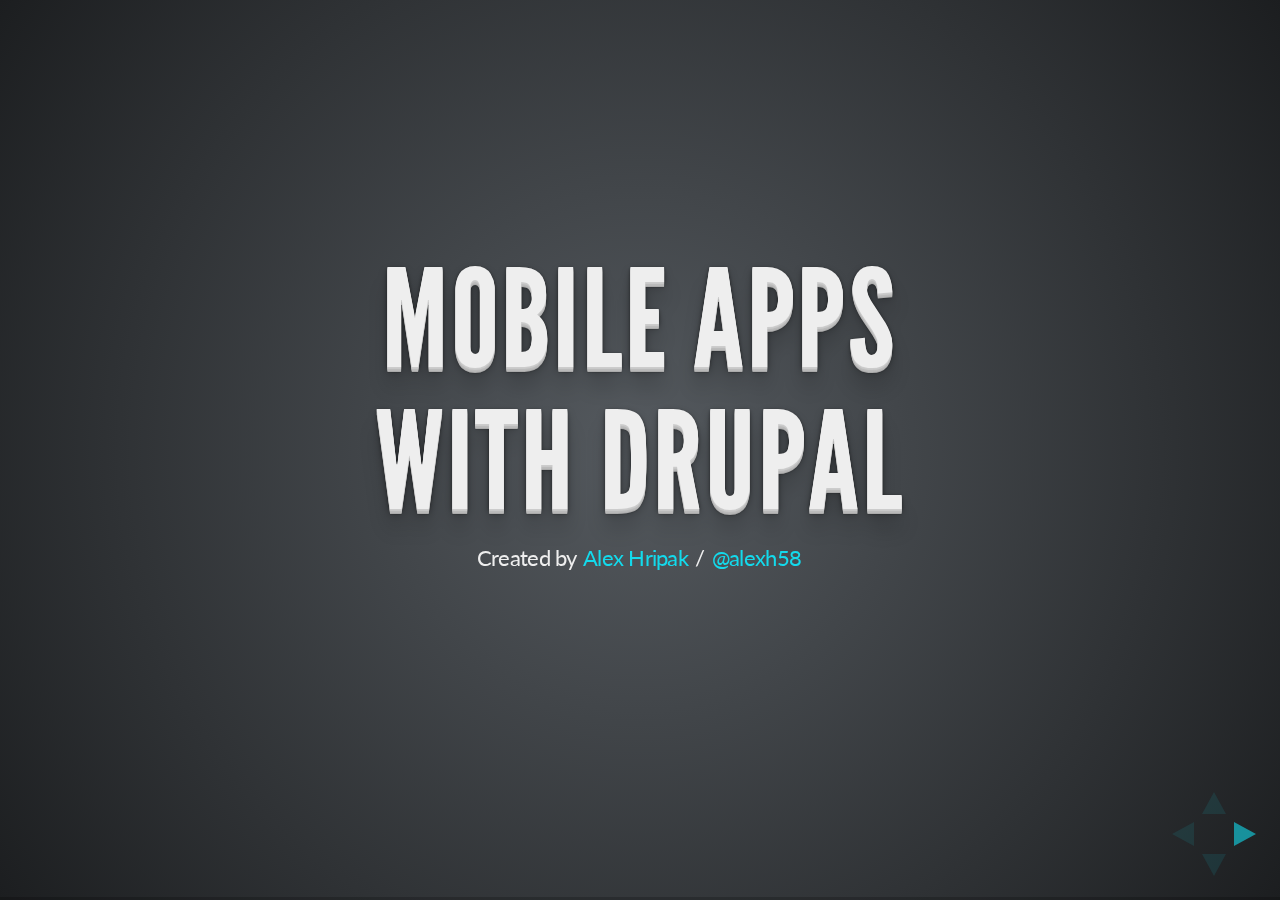
<file: index.html>
<!doctype html>
<html lang="en">
  <head>
    <meta charset="utf-8">
    <title>Mobile Apps with Drupal | DrupalCampMA 2013</title>
    <meta name="author" content="Alexander Hripak">
    <meta name="apple-mobile-web-app-capable" content="yes" />
    <meta name="apple-mobile-web-app-status-bar-style" content="black-translucent" />
    <link rel="stylesheet" href="css/reveal.min.css">
    <link rel="stylesheet" href="css/theme/default.css" id="theme">
    <!-- For syntax highlighting -->
    <link rel="stylesheet" href="lib/css/zenburn.css">
    <!-- If the query includes 'print-pdf', use the PDF print sheet -->
    <script>
      document.write( '<link rel="stylesheet" href="css/print/' + ( window.location.search.match( /print-pdf/gi ) ? 'pdf' : 'paper' ) + '.css" type="text/css" media="print">' );
    </script>
    <!--[if lt IE 9]>
	<script src="lib/js/html5shiv.js"></script>
    <![endif]-->
  </head>
  <body>
    <div class="reveal">
      <!-- Any section element inside of this container is displayed as a slide -->
      <div class="slides">
	<section>
	  <h1>Mobile Apps</h1>
	  <h1>with Drupal</h1>
	  <p>
	    <small>Created by <a href="http://alexdoesit.com">Alex Hripak</a> / <a href="http://twitter.com/alexh58">@alexh58</a></small>
	  </p>
	</section>
	<section>
	  <h1>:/ root$ WHOAMI;</h1>	  
	</section>
	<section>
	  <h2>Scenario</h2>
	  <p class="fragment">You = Excellent web developer</p>
	  <p class="fragment">Client = Thinks you know everything "techy"</p>
	  <p class="fragment">
	    <br />
	    <em>We love our current Drupal website, but we want a mobile app now too. You guys do that, right?</em>
	  </p>
	</section>
	<section>
	  <h1>WHAT‽</h1>
	  <br />
	  <h2>‎(╯°□°)╯︵ ┻━┻</h2>
	</section>
	<section>
	  <section>
	    <h1>Your options</h1>
	    <br />
	    <h3>Responsive Theme</h3>
	    <h3>Mobile Theme</h3>
	    <h3>Native App</h3>
	  </section>
	  <section>
	    <h1>Responsive Theme</h1>
	    <p>Your ideal option.</p><br />
	    <ul>
	      <li>Omega Theme</li>
	      <li>Zen Theme 7.x-5.x</li>
	    </ul>
	  </section>
	  <section>
	    <h1>Mobile Theme</h1>
	    <p>Difficult to maintain multiple themes.</p><br />
	    <ul>
	      <li>Mobile Theme</li>
	      <li>Mobile jQuery Theme</li>
	    </ul>
	  </section>	
	  <section>
	    <h1>Native App</h1>
	    <p>Only use if you need device features!</p><br />
	    <ul>
	      <li>Apache Cordova (AKA Phonegap)</li>
	      <li>Titanium</li>
	      <li>Mobile App Generator</li>
	      <li>Drupal iOS SDK</li>
	    </ul>
	  </section>
	</section>
	<section>
	  <h2>Mobile Stack</h2>
	  <div><img height="230" width="770" src="images/mobile_stack.png" style="padding:25px;" /></div>
	</section>
	<section>
	  <section>
	    <h1>Apache Cordova</h1>
	    <div><img height="256" width="256" src="images/cordova_512.png" /></div>
	    <ul>
	      <li class="fragment">Uses a UIWebView</li>
	      <li class="fragment">Access native functions via JavaScript</li>
	      <li class="fragment">Somewhat OS independent</li>
	      <li class="fragment">Implement your own plugin</li>
	    </ul>
	  </section>
	  <section>
	    <h2>Example Call to Method</h2>
	    <pre><code class="javascript">navigator.camera.getPicture(onSuccess, onFail, {
  quality : 50,
  destinationType : Camera.DestinationType.DATA_URL
});

function onSuccess(data) {
  $('#myImage').attr('src', "data:image/jpeg;base64," + data);
}

function onFail(message) {
  alert('Failed because: ' + message);
}</code></pre>
	    <p>Pull up the camera, and put the contents into an image.</p>
	  </section>
	  <section>
	    <h2>But...</h2>
	    <ul>
	      <li class="fragment">Testing sucks, sort of</li>
	      <li class="fragment">jQuery Mobile is a PITA</li>
	      <li class="fragment">Mobile Browsers have quirks</li>
	      <li class="fragment">UIWebView is missing Nitro</li>
	    </ul>
	  </section>
	</section>
	<section>
	  <section>
	    <h1>Services</h1>
	    <ul>
	      <li class="fragment">Endpoints for external apps to talk with drupal</li>
	      <li class="fragment">Accepts many different formats (i.e. JSON, SOAP)</li>
	      <li class="fragment">Exposes basic CRUD actions</li>
	      <li class="fragment">Implement your own action/operation</li>
	    </ul>
	  </section>
	  <section>
	    <h2>Example Login with Services</h2>
	    <pre><code class="javascript">var user = {
  username : 'test',
  password : 'password'
};

$.ajax({
  url : "http://localhost/api/user/login.json",
  type : 'post',
  data : $.param(user),
  dataType : 'json',
  error : function() {
    console.log("Failed to login");
  },
  success : function(data) {
    console.log("Logged in!");
  }
});</code></pre>
	    <p>Here the end point name is <strong>api</strong>.</p>
	  </section>
	</section>
	<section>
	  <section>
	    <h1>jQuery Mobile</h1>
	    <ul>
	      <li class="fragment">Built on jQuery & jQuery UI</li>
	      <li class="fragment">Markup based system using <code>data</code> attributes</li>
	      <li class="fragment">Wide range of <a href="http://jquerymobile.com/demos/1.2.0/docs/about/platforms.html">supported platforms</a></li>
	    </ul>
	  </section>
	  <section>
	    <h2>Example Page with jQuery Mobile</h2>
	    <pre><code class="xml">&lt;div data-role=&quot;page&quot;&gt;
  &lt;div data-role=&quot;header&quot;&gt;
    &lt;h1&gt;My Cool App&lt;/h1&gt;
  &lt;/div&gt;
  &lt;div data-role=&quot;content&quot;&gt;
    &lt;p&gt;Your Content or listviews go here&lt;/p&gt;
  &lt;/div&gt;
&lt;/div&gt;</code></pre>
	    <div><img src="images/sample_jquery_mobile_page.png" /></div>
	  </section>
	</section>
	<section>
	  <h1>DEMO</h1>
	</section>
	<section>
	  <h1>QA & Resources</h1>
	  <ul>
	    <li><a href="http://cordova.apache.org/">http://cordova.apache.org</a></li>
	    <li><a href="http://jquerymobile.com/">http://jquerymobile.com</a></li>
	    <li><a href="http://drupal.org/project/services/">http://drupal.org/project/services</a></li>
	  </ul>
	  <br /><br />
	  <p>Slides and demo available at</p>
	  <p style="font-size:1.6em;"><a href="http://goo.gl/L14eY">http://goo.gl/L14eY</a></p>
      </div>
    </div>

    <script src="lib/js/head.min.js"></script>
    <script src="js/reveal.min.js"></script>
    <script>
      // Full list of configuration options available here:
      // https://github.com/hakimel/reveal.js#configuration
      Reveal.initialize({
        controls: true,
        progress: true,
        history: true,
        center: true,
        theme: Reveal.getQueryHash().theme, // available themes are in /css/theme
        transition: Reveal.getQueryHash().transition || 'default', // default/cube/page/concave/zoom/linear/none
        // Optional libraries used to extend on reveal.js
        dependencies: [
          { src: 'lib/js/classList.js', condition: function() { return !document.body.classList; } },
          { src: 'plugin/markdown/showdown.js', condition: function() { return !!document.querySelector( '[data-markdown]' ); } },
          { src: 'plugin/markdown/markdown.js', condition: function() { return !!document.querySelector( '[data-markdown]' ); } },
          { src: 'plugin/highlight/highlight.js', async: true, callback: function() { hljs.initHighlightingOnLoad(); } },
          { src: 'plugin/zoom-js/zoom.js', async: true, condition: function() { return !!document.body.classList; } },
          { src: 'plugin/notes/notes.js', async: true, condition: function() { return !!document.body.classList; } }
          // { src: 'plugin/remotes/remotes.js', async: true, condition: function() { return !!document.body.classList; } }
        ]
      });  
    </script>
  </body>
</html>
</file>
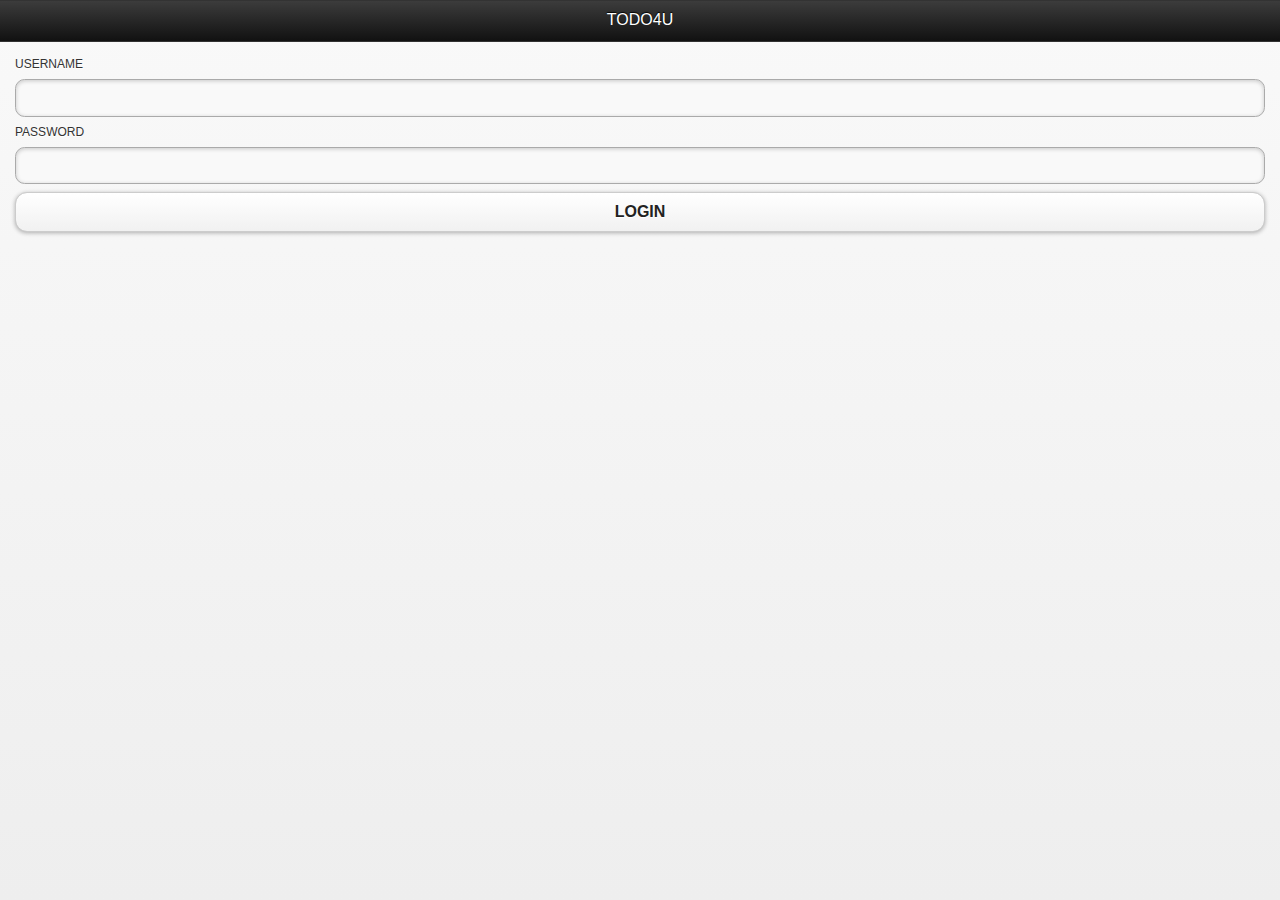
<file: demo/todo4uapp/www/index.html>
<!DOCTYPE html>
<!--
    Licensed to the Apache Software Foundation (ASF) under one
    or more contributor license agreements.  See the NOTICE file
    distributed with this work for additional information
    regarding copyright ownership.  The ASF licenses this file
    to you under the Apache License, Version 2.0 (the
    "License"); you may not use this file except in compliance
    with the License.  You may obtain a copy of the License at

    http://www.apache.org/licenses/LICENSE-2.0

    Unless required by applicable law or agreed to in writing,
    software distributed under the License is distributed on an
    "AS IS" BASIS, WITHOUT WARRANTIES OR CONDITIONS OF ANY
     KIND, either express or implied.  See the License for the
    specific language governing permissions and limitations
    under the License.
-->
<html>
    <head>
        <meta http-equiv="Content-Type" content="text/html; charset=UTF-8" />
        <meta name="format-detection" content="telephone=no" />
        <meta name="viewport" content="user-scalable=no, initial-scale=1, maximum-scale=1, minimum-scale=1, width=device-width, height=device-height, target-densitydpi=device-dpi" />
        <link rel="stylesheet" type="text/css" href="css/index.css" />
        <link rel="stylesheet" type="text/css" href="css/jquery.mobile-1.2.0.css" />
        <script type="text/javascript" src="cordova-2.2.0.js"></script>
        <script type="text/javascript" src="js/jquery-1.8.3.min.js"></script>
        <script type="text/javascript" src="js/jquery.mobile-1.2.0.js"></script>
        <script type="text/javascript" src="js/index.js"></script>
        <title>todo4u</title>
    </head>
    <body>
        <div data-role="page" id="login">
            <div data-role="header">
                <h1>todo4u</h1>
            </div>
            <div data-role="content">
                <label>Username</label>
                <input type="text" id="username" />
                <label>Password</label>
                <input type="password" id="password" />
                <a id="login_submit" data-role="button">Login</a>
            </div>
        </div>
        <div data-role="page" id="main">
            <div data-role="header">
                <h1>todo4u</h1>
            </div>
            <div data-role="content">
                <ul data-role="listview" data-theme="d" id="main_list"></ul>
            </div>
        </div>
    </body>
</html>
</file>
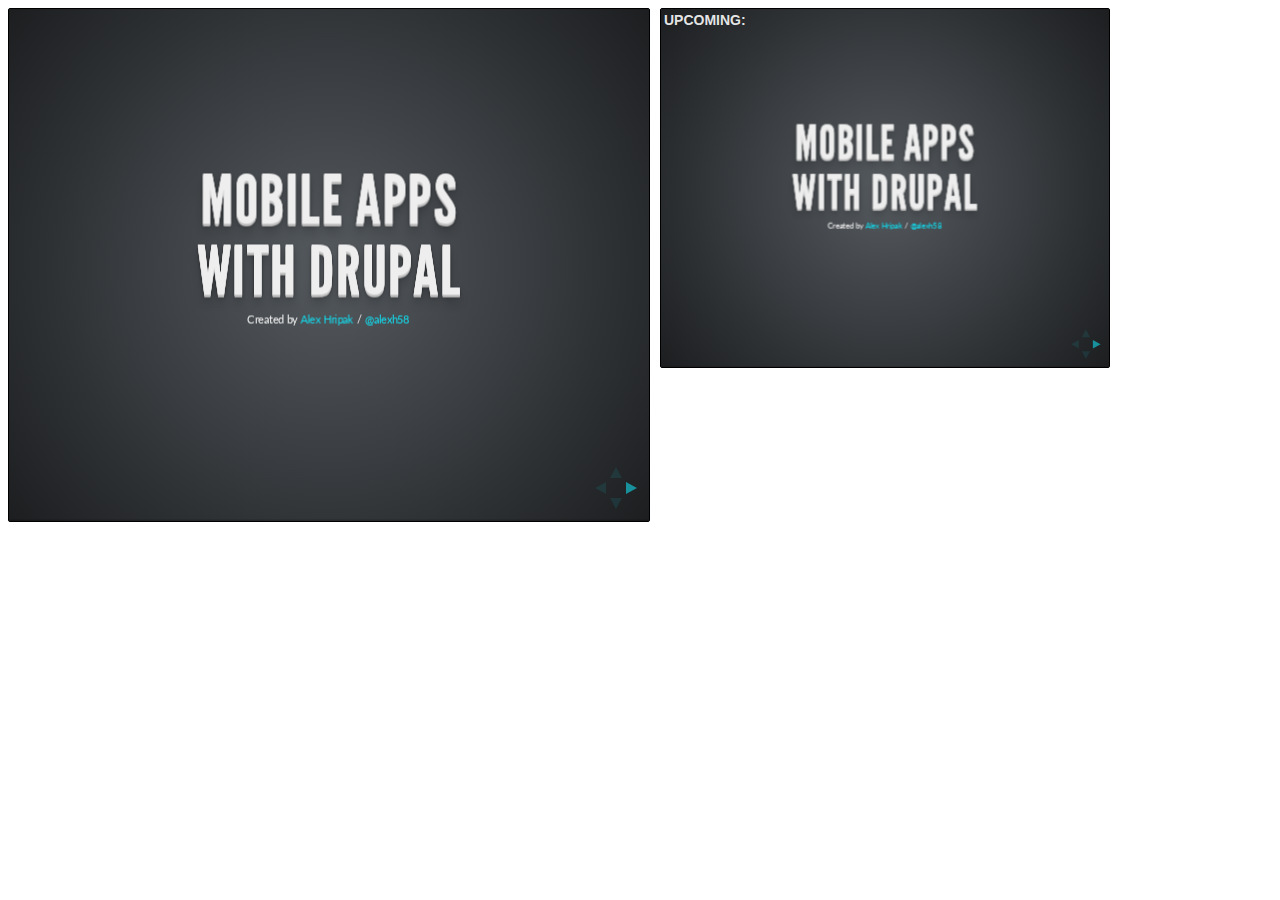
<file: plugin/notes/notes.html>
<!doctype html>
<html lang="en">
	<head>
		<meta charset="utf-8">

		<title>reveal.js - Slide Notes</title>

		<style>
			body {
				font-family: Helvetica;
			}

			#notes {
				font-size: 24px;
				width: 640px;
				margin-top: 5px;
			}

			#wrap-current-slide {
				width: 640px;
				height: 512px;
				float: left;
				overflow: hidden;
			}

			#current-slide {
				width: 1280px;
				height: 1024px;
				border: none;

				-webkit-transform-origin: 0 0;
					 -moz-transform-origin: 0 0;
						-ms-transform-origin: 0 0;
						 -o-transform-origin: 0 0;
								transform-origin: 0 0;

				-webkit-transform: scale(0.5);
					 -moz-transform: scale(0.5);
						-ms-transform: scale(0.5);
						 -o-transform: scale(0.5);
								transform: scale(0.5);
			}

			#wrap-next-slide {
				width: 448px;
				height: 358px;
				float: left;
				margin: 0 0 0 10px;
				overflow: hidden;
			}

			#next-slide {
				width: 1280px;
				height: 1024px;
				border: none;

				-webkit-transform-origin: 0 0;
					 -moz-transform-origin: 0 0;
						-ms-transform-origin: 0 0;
						 -o-transform-origin: 0 0;
								transform-origin: 0 0;

				-webkit-transform: scale(0.35);
					 -moz-transform: scale(0.35);
						-ms-transform: scale(0.35);
						 -o-transform: scale(0.35);
								transform: scale(0.35);
			}

			.slides {
				position: relative;
				margin-bottom: 10px;
				border: 1px solid black;
				border-radius: 2px;
				background: rgb(28, 30, 32);
			}

			.slides span {
				position: absolute;
				top: 3px;
				left: 3px;
				font-weight: bold;
				font-size: 14px;
				color: rgba( 255, 255, 255, 0.9 );
			}
		</style>
	</head>

	<body>

		<div id="wrap-current-slide" class="slides">
			<iframe src="../../index.html" width="1280" height="1024" id="current-slide"></iframe>
		</div>

		<div id="wrap-next-slide" class="slides">
			<iframe src="../../index.html" width="640" height="512" id="next-slide"></iframe>
			<span>UPCOMING:</span>
		</div>
		<div id="notes"></div>

		<script src="../../plugin/markdown/showdown.js"></script>
		<script>
			window.addEventListener( 'load', function() {

				(function( window, undefined ) {
					var notes = document.getElementById( 'notes' ),
						currentSlide = document.getElementById( 'current-slide' ),
						nextSlide = document.getElementById( 'next-slide' );

					window.addEventListener( 'message', function( event ) {
						var data = JSON.parse( event.data );
						// No need for updating the notes in case of fragment changes
						if ( data.notes !== undefined) {
							if( data.markdown ) {
								notes.innerHTML = (new Showdown.converter()).makeHtml( data.notes );
							}
							else {
								notes.innerHTML = data.notes;
							}
						}

						// Showing and hiding fragments
						if( data.fragment === 'next' ) {
							currentSlide.contentWindow.Reveal.nextFragment();
						}
						else if( data.fragment === 'prev' ) {
							currentSlide.contentWindow.Reveal.prevFragment();
						}
						else {
							// Update the note slides
							currentSlide.contentWindow.Reveal.slide( data.indexh, data.indexv );
							nextSlide.contentWindow.Reveal.slide( data.nextindexh, data.nextindexv );
						}

					}, false );

				})( window );

			}, false );

		</script>
	</body>
</html>
</file>
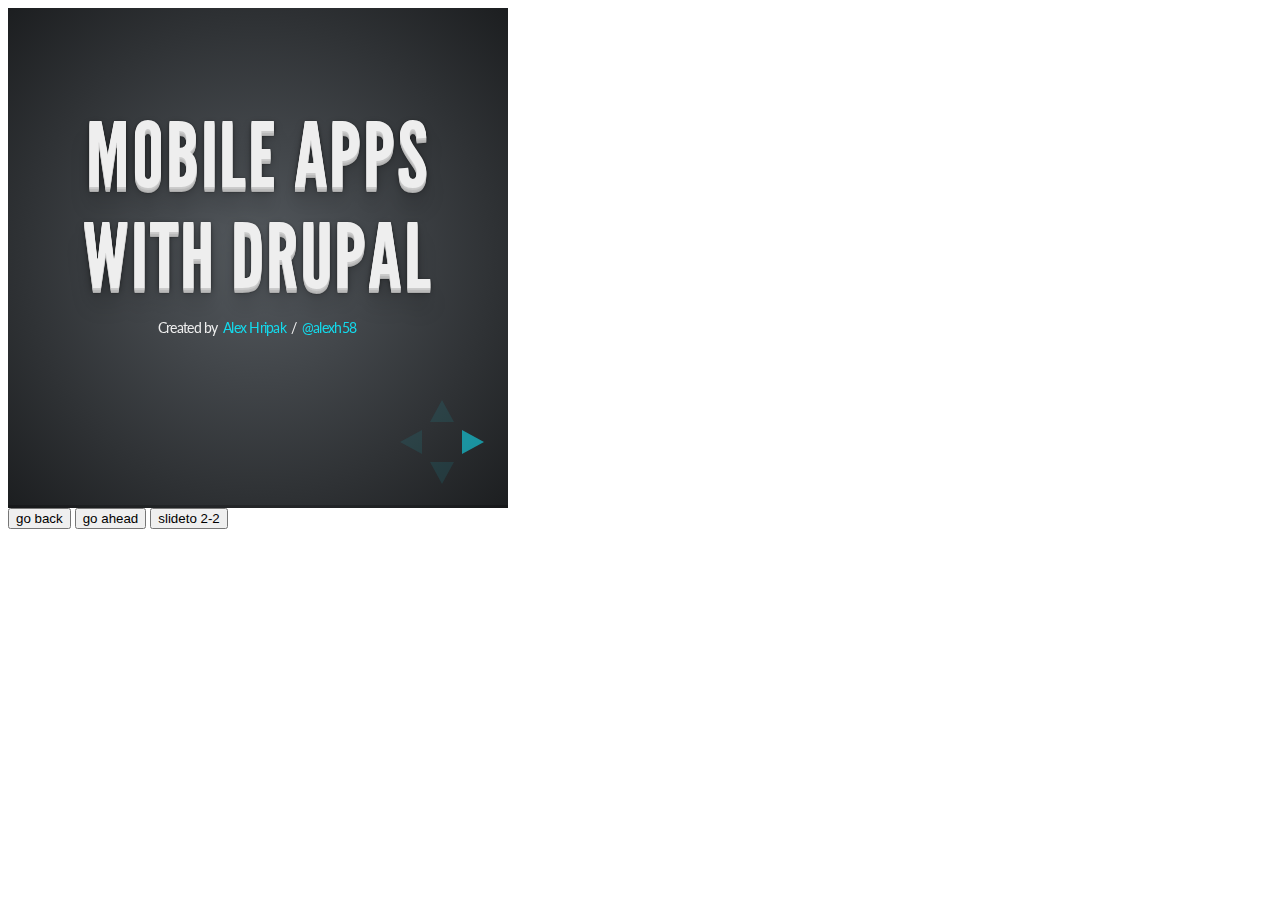
<file: plugin/postmessage/example.html>
<html>
	<body>

		<iframe id="reveal" src="../../index.html" style="border: 0;" width="500" height="500"></iframe>

		<div>
			<input id="back" type="button" value="go back"/>
			<input id="ahead" type="button" value="go ahead"/>
			<input id="slideto" type="button" value="slideto 2-2"/>
		</div>

		<script>

			(function (){

				var back = document.getElementById( 'back' ),
						ahead = document.getElementById( 'ahead' ),
						slideto = document.getElementById( 'slideto' ),
						reveal =  window.frames[0];

					back.addEventListener( 'click', function () {
						
					reveal.postMessage( JSON.stringify({method: 'prev', args: []}), '*' );
				}, false );

				ahead.addEventListener( 'click', function (){
					reveal.postMessage( JSON.stringify({method: 'next', args: []}), '*' );
				}, false );

				slideto.addEventListener( 'click', function (){
					reveal.postMessage( JSON.stringify({method: 'slide', args: [2,2]}), '*' );
				}, false );

			}());

		</script>

	</body>
</html>
</file>
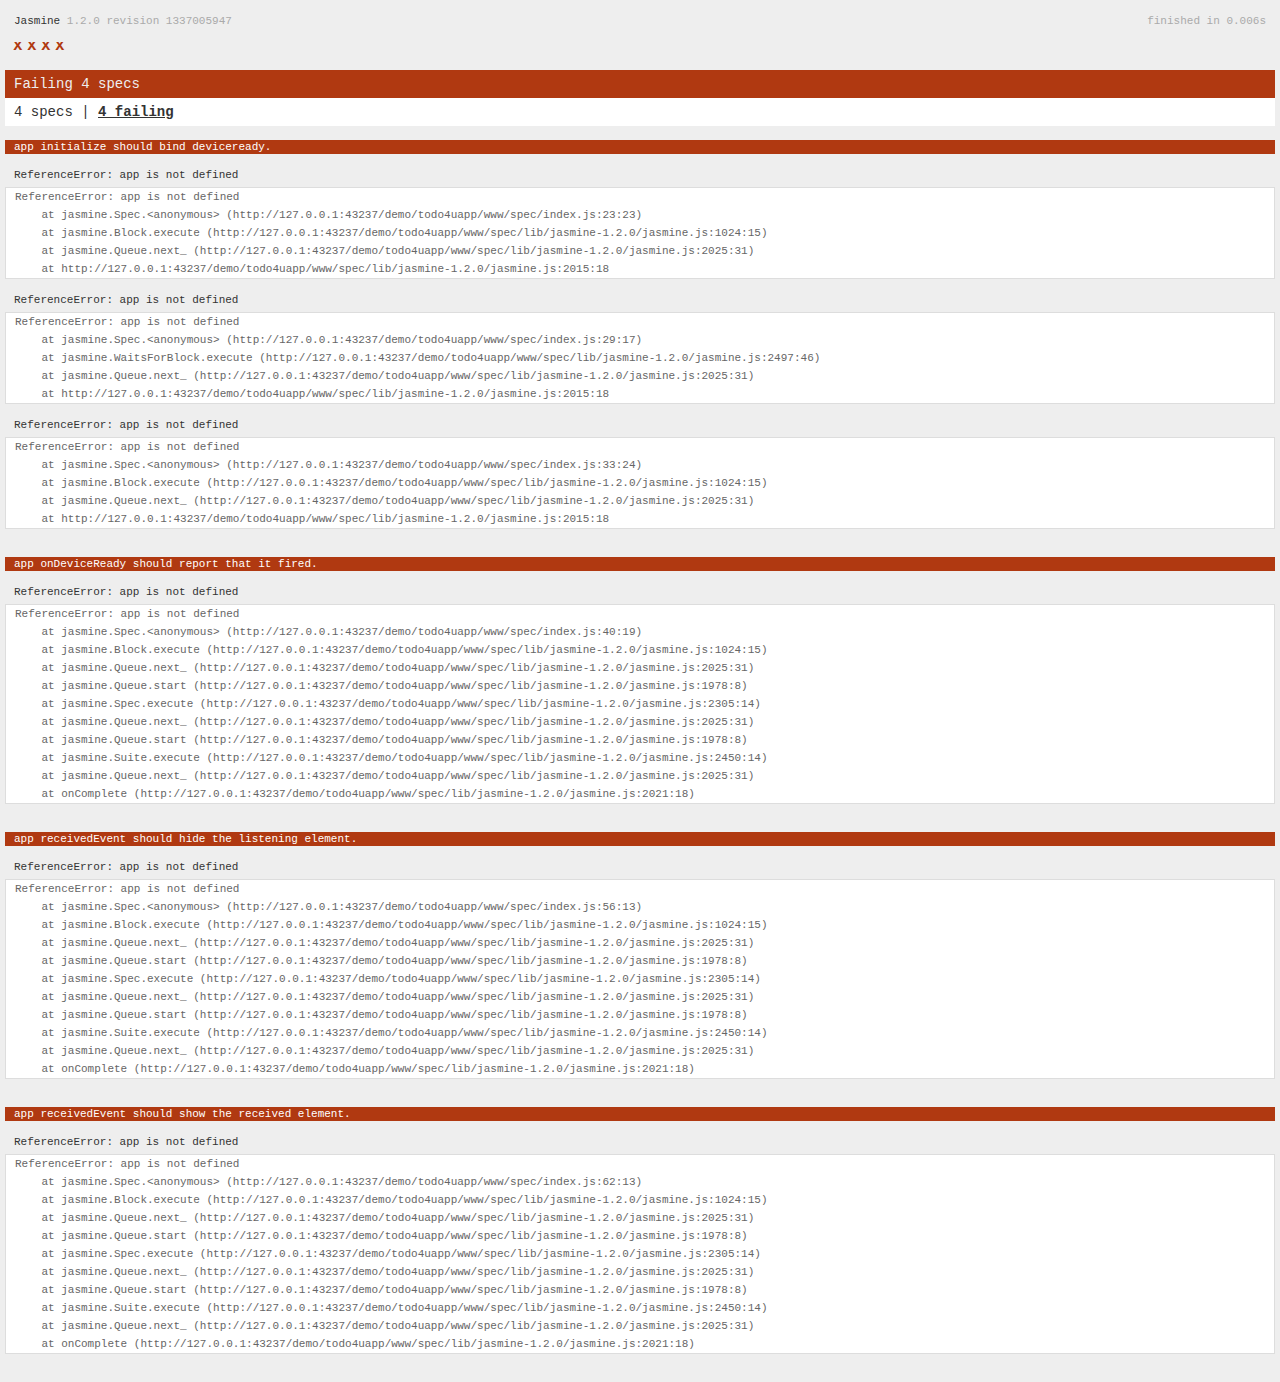
<file: demo/todo4uapp/www/spec.html>
<!DOCTYPE html>
<!--
    Licensed to the Apache Software Foundation (ASF) under one
    or more contributor license agreements.  See the NOTICE file
    distributed with this work for additional information
    regarding copyright ownership.  The ASF licenses this file
    to you under the Apache License, Version 2.0 (the
    "License"); you may not use this file except in compliance
    with the License.  You may obtain a copy of the License at

    http://www.apache.org/licenses/LICENSE-2.0

    Unless required by applicable law or agreed to in writing,
    software distributed under the License is distributed on an
    "AS IS" BASIS, WITHOUT WARRANTIES OR CONDITIONS OF ANY
     KIND, either express or implied.  See the License for the
    specific language governing permissions and limitations
    under the License.
-->
<html>
    <head>
        <title>Jasmine Spec Runner</title>

        <!-- jasmine source -->
        <link rel="shortcut icon" type="image/png" href="spec/lib/jasmine-1.2.0/jasmine_favicon.png">
        <link rel="stylesheet" type="text/css" href="spec/lib/jasmine-1.2.0/jasmine.css">
        <script type="text/javascript" src="spec/lib/jasmine-1.2.0/jasmine.js"></script>
        <script type="text/javascript" src="spec/lib/jasmine-1.2.0/jasmine-html.js"></script>

        <!-- include source files here... -->
        <script type="text/javascript" src="js/index.js"></script>

        <!-- include spec files here... -->
        <script type="text/javascript" src="spec/helper.js"></script>
        <script type="text/javascript" src="spec/index.js"></script>

        <script type="text/javascript">
            (function() {
                var jasmineEnv = jasmine.getEnv();
                jasmineEnv.updateInterval = 1000;

                var htmlReporter = new jasmine.HtmlReporter();

                jasmineEnv.addReporter(htmlReporter);

                jasmineEnv.specFilter = function(spec) {
                    return htmlReporter.specFilter(spec);
                };

                var currentWindowOnload = window.onload;

                window.onload = function() {
                    if (currentWindowOnload) {
                        currentWindowOnload();
                    }
                    execJasmine();
                };

                function execJasmine() {
                    jasmineEnv.execute();
                }
            })();
        </script>
    </head>
    <body>
        <div id="stage" style="display:none;"></div>
    </body>
</html>
</file>
<file: css/theme/default.css>
@import url(http://fonts.googleapis.com/css?family=Lato:400,700,400italic,700italic);
/**
 * Default theme for reveal.js.
 * 
 * Copyright (C) 2011-2012 Hakim El Hattab, http://hakim.se
 */
@font-face {
  font-family: 'League Gothic';
  src: url("../../lib/font/league_gothic-webfont.eot");
  src: url("../../lib/font/league_gothic-webfont.eot?#iefix") format("embedded-opentype"), url("../../lib/font/league_gothic-webfont.woff") format("woff"), url("../../lib/font/league_gothic-webfont.ttf") format("truetype"), url("../../lib/font/league_gothic-webfont.svg#LeagueGothicRegular") format("svg");
  font-weight: normal;
  font-style: normal;
}

/*********************************************
 * GLOBAL STYLES
 *********************************************/
body {
  background: #1c1e20;
  background: -moz-radial-gradient(center, circle cover, #555a5f 0%, #1c1e20 100%);
  background: -webkit-gradient(radial, center center, 0px, center center, 100%, color-stop(0%, #555a5f), color-stop(100%, #1c1e20));
  background: -webkit-radial-gradient(center, circle cover, #555a5f 0%, #1c1e20 100%);
  background: -o-radial-gradient(center, circle cover, #555a5f 0%, #1c1e20 100%);
  background: -ms-radial-gradient(center, circle cover, #555a5f 0%, #1c1e20 100%);
  background: radial-gradient(center, circle cover, #555a5f 0%, #1c1e20 100%);
  background-color: #2b2b2b;
}

.reveal {
  font-family: "Lato", Times, "Times New Roman", serif;
  font-size: 36px;
  font-weight: 200;
  letter-spacing: -0.02em;
  color: #eeeeee;
}

::selection {
  color: white;
  background: #ff5e99;
  text-shadow: none;
}

/*********************************************
 * HEADERS
 *********************************************/
.reveal h1,
.reveal h2,
.reveal h3,
.reveal h4,
.reveal h5,
.reveal h6 {
  margin: 0 0 20px 0;
  color: #eeeeee;
  font-family: "League Gothic", Impact, sans-serif;
  line-height: 0.9em;
  letter-spacing: 0.02em;
  text-transform: uppercase;
  text-shadow: 0px 0px 6px rgba(0, 0, 0, 0.2);
}

.reveal h1 {
  text-shadow: 0 1px 0 #cccccc, 0 2px 0 #c9c9c9, 0 3px 0 #bbbbbb, 0 4px 0 #b9b9b9, 0 5px 0 #aaaaaa, 0 6px 1px rgba(0, 0, 0, 0.1), 0 0 5px rgba(0, 0, 0, 0.1), 0 1px 3px rgba(0, 0, 0, 0.3), 0 3px 5px rgba(0, 0, 0, 0.2), 0 5px 10px rgba(0, 0, 0, 0.25), 0 20px 20px rgba(0, 0, 0, 0.15);
}

/*********************************************
 * LINKS
 *********************************************/
.reveal a:not(.image) {
  color: #13daec;
  text-decoration: none;
  -webkit-transition: color .15s ease;
  -moz-transition: color .15s ease;
  -ms-transition: color .15s ease;
  -o-transition: color .15s ease;
  transition: color .15s ease;
}

.reveal a:not(.image):hover {
  color: #71e9f4;
  text-shadow: none;
  border: none;
}

.reveal .roll span:after {
  color: #fff;
  background: #0d99a5;
}

/*********************************************
 * IMAGES
 *********************************************/
.reveal section img {
  margin: 15px 0px;
  background: rgba(255, 255, 255, 0.12);
  border: 4px solid #eeeeee;
  box-shadow: 0 0 10px rgba(0, 0, 0, 0.15);
  -webkit-transition: all .2s linear;
  -moz-transition: all .2s linear;
  -ms-transition: all .2s linear;
  -o-transition: all .2s linear;
  transition: all .2s linear;
}

.reveal a:hover img {
  background: rgba(255, 255, 255, 0.2);
  border-color: #13daec;
  box-shadow: 0 0 20px rgba(0, 0, 0, 0.55);
}

/*********************************************
 * NAVIGATION CONTROLS
 *********************************************/
.reveal .controls div.navigate-left,
.reveal .controls div.navigate-left.enabled {
  border-right-color: #13daec;
}

.reveal .controls div.navigate-right,
.reveal .controls div.navigate-right.enabled {
  border-left-color: #13daec;
}

.reveal .controls div.navigate-up,
.reveal .controls div.navigate-up.enabled {
  border-bottom-color: #13daec;
}

.reveal .controls div.navigate-down,
.reveal .controls div.navigate-down.enabled {
  border-top-color: #13daec;
}

.reveal .controls div.navigate-left.enabled:hover {
  border-right-color: #71e9f4;
}

.reveal .controls div.navigate-right.enabled:hover {
  border-left-color: #71e9f4;
}

.reveal .controls div.navigate-up.enabled:hover {
  border-bottom-color: #71e9f4;
}

.reveal .controls div.navigate-down.enabled:hover {
  border-top-color: #71e9f4;
}

/*********************************************
 * PROGRESS BAR
 *********************************************/
.reveal .progress {
  background: rgba(0, 0, 0, 0.2);
}

.reveal .progress span {
  background: #13daec;
  -webkit-transition: width 800ms cubic-bezier(0.26, 0.86, 0.44, 0.985);
  -moz-transition: width 800ms cubic-bezier(0.26, 0.86, 0.44, 0.985);
  -ms-transition: width 800ms cubic-bezier(0.26, 0.86, 0.44, 0.985);
  -o-transition: width 800ms cubic-bezier(0.26, 0.86, 0.44, 0.985);
  transition: width 800ms cubic-bezier(0.26, 0.86, 0.44, 0.985);
}
</file>
<file: lib/css/zenburn.css>
/*

Zenburn style from voldmar.ru (c) Vladimir Epifanov <voldmar@voldmar.ru>
based on dark.css by Ivan Sagalaev

*/

pre code {
  display: block; padding: 0.5em;
  background: #3F3F3F;
  color: #DCDCDC;
}

pre .keyword,
pre .tag,
pre .django .tag,
pre .django .keyword,
pre .css .class,
pre .css .id,
pre .lisp .title {
  color: #E3CEAB;
}

pre .django .template_tag,
pre .django .variable,
pre .django .filter .argument {
  color: #DCDCDC;
}

pre .number,
pre .date {
  color: #8CD0D3;
}

pre .dos .envvar,
pre .dos .stream,
pre .variable,
pre .apache .sqbracket {
  color: #EFDCBC;
}

pre .dos .flow,
pre .diff .change,
pre .python .exception,
pre .python .built_in,
pre .literal,
pre .tex .special {
  color: #EFEFAF;
}

pre .diff .chunk,
pre .ruby .subst {
  color: #8F8F8F;
}

pre .dos .keyword,
pre .python .decorator,
pre .class .title,
pre .haskell .label,
pre .function .title,
pre .ini .title,
pre .diff .header,
pre .ruby .class .parent,
pre .apache .tag,
pre .nginx .built_in,
pre .tex .command,
pre .input_number {
    color: #efef8f;
}

pre .dos .winutils,
pre .ruby .symbol,
pre .ruby .symbol .string,
pre .ruby .symbol .keyword,
pre .ruby .symbol .keymethods,
pre .ruby .string,
pre .ruby .instancevar {
  color: #DCA3A3;
}

pre .diff .deletion,
pre .string,
pre .tag .value,
pre .preprocessor,
pre .built_in,
pre .sql .aggregate,
pre .javadoc,
pre .smalltalk .class,
pre .smalltalk .localvars,
pre .smalltalk .array,
pre .css .rules .value,
pre .attr_selector,
pre .pseudo,
pre .apache .cbracket,
pre .tex .formula {
  color: #CC9393;
}

pre .shebang,
pre .diff .addition,
pre .comment,
pre .java .annotation,
pre .template_comment,
pre .pi,
pre .doctype {
  color: #7F9F7F;
}

pre .xml .css,
pre .xml .javascript,
pre .xml .vbscript,
pre .tex .formula {
  opacity: 0.5;
}
</file>
<file: demo/todo4uapp/www/spec/lib/jasmine-1.2.0/jasmine.css>
body { background-color: #eeeeee; padding: 0; margin: 5px; overflow-y: scroll; }

#HTMLReporter { font-size: 11px; font-family: Monaco, "Lucida Console", monospace; line-height: 14px; color: #333333; }
#HTMLReporter a { text-decoration: none; }
#HTMLReporter a:hover { text-decoration: underline; }
#HTMLReporter p, #HTMLReporter h1, #HTMLReporter h2, #HTMLReporter h3, #HTMLReporter h4, #HTMLReporter h5, #HTMLReporter h6 { margin: 0; line-height: 14px; }
#HTMLReporter .banner, #HTMLReporter .symbolSummary, #HTMLReporter .summary, #HTMLReporter .resultMessage, #HTMLReporter .specDetail .description, #HTMLReporter .alert .bar, #HTMLReporter .stackTrace { padding-left: 9px; padding-right: 9px; }
#HTMLReporter #jasmine_content { position: fixed; right: 100%; }
#HTMLReporter .version { color: #aaaaaa; }
#HTMLReporter .banner { margin-top: 14px; }
#HTMLReporter .duration { color: #aaaaaa; float: right; }
#HTMLReporter .symbolSummary { overflow: hidden; *zoom: 1; margin: 14px 0; }
#HTMLReporter .symbolSummary li { display: block; float: left; height: 7px; width: 14px; margin-bottom: 7px; font-size: 16px; }
#HTMLReporter .symbolSummary li.passed { font-size: 14px; }
#HTMLReporter .symbolSummary li.passed:before { color: #5e7d00; content: "\02022"; }
#HTMLReporter .symbolSummary li.failed { line-height: 9px; }
#HTMLReporter .symbolSummary li.failed:before { color: #b03911; content: "x"; font-weight: bold; margin-left: -1px; }
#HTMLReporter .symbolSummary li.skipped { font-size: 14px; }
#HTMLReporter .symbolSummary li.skipped:before { color: #bababa; content: "\02022"; }
#HTMLReporter .symbolSummary li.pending { line-height: 11px; }
#HTMLReporter .symbolSummary li.pending:before { color: #aaaaaa; content: "-"; }
#HTMLReporter .bar { line-height: 28px; font-size: 14px; display: block; color: #eee; }
#HTMLReporter .runningAlert { background-color: #666666; }
#HTMLReporter .skippedAlert { background-color: #aaaaaa; }
#HTMLReporter .skippedAlert:first-child { background-color: #333333; }
#HTMLReporter .skippedAlert:hover { text-decoration: none; color: white; text-decoration: underline; }
#HTMLReporter .passingAlert { background-color: #a6b779; }
#HTMLReporter .passingAlert:first-child { background-color: #5e7d00; }
#HTMLReporter .failingAlert { background-color: #cf867e; }
#HTMLReporter .failingAlert:first-child { background-color: #b03911; }
#HTMLReporter .results { margin-top: 14px; }
#HTMLReporter #details { display: none; }
#HTMLReporter .resultsMenu, #HTMLReporter .resultsMenu a { background-color: #fff; color: #333333; }
#HTMLReporter.showDetails .summaryMenuItem { font-weight: normal; text-decoration: inherit; }
#HTMLReporter.showDetails .summaryMenuItem:hover { text-decoration: underline; }
#HTMLReporter.showDetails .detailsMenuItem { font-weight: bold; text-decoration: underline; }
#HTMLReporter.showDetails .summary { display: none; }
#HTMLReporter.showDetails #details { display: block; }
#HTMLReporter .summaryMenuItem { font-weight: bold; text-decoration: underline; }
#HTMLReporter .summary { margin-top: 14px; }
#HTMLReporter .summary .suite .suite, #HTMLReporter .summary .specSummary { margin-left: 14px; }
#HTMLReporter .summary .specSummary.passed a { color: #5e7d00; }
#HTMLReporter .summary .specSummary.failed a { color: #b03911; }
#HTMLReporter .description + .suite { margin-top: 0; }
#HTMLReporter .suite { margin-top: 14px; }
#HTMLReporter .suite a { color: #333333; }
#HTMLReporter #details .specDetail { margin-bottom: 28px; }
#HTMLReporter #details .specDetail .description { display: block; color: white; background-color: #b03911; }
#HTMLReporter .resultMessage { padding-top: 14px; color: #333333; }
#HTMLReporter .resultMessage span.result { display: block; }
#HTMLReporter .stackTrace { margin: 5px 0 0 0; max-height: 224px; overflow: auto; line-height: 18px; color: #666666; border: 1px solid #ddd; background: white; white-space: pre; }

#TrivialReporter { padding: 8px 13px; position: absolute; top: 0; bottom: 0; left: 0; right: 0; overflow-y: scroll; background-color: white; font-family: "Helvetica Neue Light", "Lucida Grande", "Calibri", "Arial", sans-serif; /*.resultMessage {*/ /*white-space: pre;*/ /*}*/ }
#TrivialReporter a:visited, #TrivialReporter a { color: #303; }
#TrivialReporter a:hover, #TrivialReporter a:active { color: blue; }
#TrivialReporter .run_spec { float: right; padding-right: 5px; font-size: .8em; text-decoration: none; }
#TrivialReporter .banner { color: #303; background-color: #fef; padding: 5px; }
#TrivialReporter .logo { float: left; font-size: 1.1em; padding-left: 5px; }
#TrivialReporter .logo .version { font-size: .6em; padding-left: 1em; }
#TrivialReporter .runner.running { background-color: yellow; }
#TrivialReporter .options { text-align: right; font-size: .8em; }
#TrivialReporter .suite { border: 1px outset gray; margin: 5px 0; padding-left: 1em; }
#TrivialReporter .suite .suite { margin: 5px; }
#TrivialReporter .suite.passed { background-color: #dfd; }
#TrivialReporter .suite.failed { background-color: #fdd; }
#TrivialReporter .spec { margin: 5px; padding-left: 1em; clear: both; }
#TrivialReporter .spec.failed, #TrivialReporter .spec.passed, #TrivialReporter .spec.skipped { padding-bottom: 5px; border: 1px solid gray; }
#TrivialReporter .spec.failed { background-color: #fbb; border-color: red; }
#TrivialReporter .spec.passed { background-color: #bfb; border-color: green; }
#TrivialReporter .spec.skipped { background-color: #bbb; }
#TrivialReporter .messages { border-left: 1px dashed gray; padding-left: 1em; padding-right: 1em; }
#TrivialReporter .passed { background-color: #cfc; display: none; }
#TrivialReporter .failed { background-color: #fbb; }
#TrivialReporter .skipped { color: #777; background-color: #eee; display: none; }
#TrivialReporter .resultMessage span.result { display: block; line-height: 2em; color: black; }
#TrivialReporter .resultMessage .mismatch { color: black; }
#TrivialReporter .stackTrace { white-space: pre; font-size: .8em; margin-left: 10px; max-height: 5em; overflow: auto; border: 1px inset red; padding: 1em; background: #eef; }
#TrivialReporter .finished-at { padding-left: 1em; font-size: .6em; }
#TrivialReporter.show-passed .passed, #TrivialReporter.show-skipped .skipped { display: block; }
#TrivialReporter #jasmine_content { position: fixed; right: 100%; }
#TrivialReporter .runner { border: 1px solid gray; display: block; margin: 5px 0; padding: 2px 0 2px 10px; }
</file>
<file: demo/todo4uapp/www/css/index.css>
/*
 * Licensed to the Apache Software Foundation (ASF) under one
 * or more contributor license agreements.  See the NOTICE file
 * distributed with this work for additional information
 * regarding copyright ownership.  The ASF licenses this file
 * to you under the Apache License, Version 2.0 (the
 * "License"); you may not use this file except in compliance
 * with the License.  You may obtain a copy of the License at
 *
 * http://www.apache.org/licenses/LICENSE-2.0
 *
 * Unless required by applicable law or agreed to in writing,
 * software distributed under the License is distributed on an
 * "AS IS" BASIS, WITHOUT WARRANTIES OR CONDITIONS OF ANY
 * KIND, either express or implied.  See the License for the
 * specific language governing permissions and limitations
 * under the License.
 */
* {
    -webkit-tap-highlight-color: rgba(0,0,0,0); /* make transparent link selection, adjust last value opacity 0 to 1.0 */
}

body {
    -webkit-touch-callout: none;                /* prevent callout to copy image, etc when tap to hold */
    -webkit-text-size-adjust: none;             /* prevent webkit from resizing text to fit */
    -webkit-user-select: none;                  /* prevent copy paste, to allow, change 'none' to 'text' */
    background-color:#E4E4E4;
    background-image:linear-gradient(top, #A7A7A7 0%, #E4E4E4 51%);
    background-image:-webkit-linear-gradient(top, #A7A7A7 0%, #E4E4E4 51%);
    background-image:-ms-linear-gradient(top, #A7A7A7 0%, #E4E4E4 51%);
    background-image:-webkit-gradient(
        linear,
        left top,
        left bottom,
        color-stop(0, #A7A7A7),
        color-stop(0.51, #E4E4E4)
    );
    background-attachment:fixed;
    font-family:'HelveticaNeue-Light', 'HelveticaNeue', Helvetica, Arial, sans-serif;
    font-size:12px;
    height:100%;
    margin:0px;
    padding:0px;
    text-transform:uppercase;
    width:100%;
}

/* Portrait layout (default) */
.app {
    background:url(../img/logo.png) no-repeat center top; /* 170px x 200px */
    position:absolute;             /* position in the center of the screen */
    left:50%;
    top:50%;
    height:50px;                   /* text area height */
    width:225px;                   /* text area width */
    text-align:center;
    padding:180px 0px 0px 0px;     /* image height is 200px (bottom 20px are overlapped with text) */
    margin:-115px 0px 0px -112px;  /* offset vertical: half of image height and text area height */
                                   /* offset horizontal: half of text area width */
}

/* Landscape layout (with min-width) */
@media screen and (min-aspect-ratio: 1/1) and (min-width:400px) {
    .app {
        background-position:left center;
        padding:75px 0px 75px 170px;  /* padding-top + padding-bottom + text area = image height */
        margin:-90px 0px 0px -198px;  /* offset vertical: half of image height */
                                      /* offset horizontal: half of image width and text area width */
    }
}

h1 {
    font-size:24px;
    font-weight:normal;
    margin:0px;
    overflow:visible;
    padding:0px;
    text-align:center;
}

.event {
    border-radius:4px;
    -webkit-border-radius:4px;
    color:#FFFFFF;
    font-size:12px;
    margin:0px 30px;
    padding:2px 0px;
}

.event.listening {
    background-color:#333333;
    display:block;
}

.event.received {
    background-color:#4B946A;
    display:none;
}

@keyframes fade {
    from { opacity: 1.0; }
    50% { opacity: 0.4; }
    to { opacity: 1.0; }
}
 
@-webkit-keyframes fade {
    from { opacity: 1.0; }
    50% { opacity: 0.4; }
    to { opacity: 1.0; }
}
 
.blink {
    animation:fade 3000ms infinite;
    -webkit-animation:fade 3000ms infinite;
}
</file>
